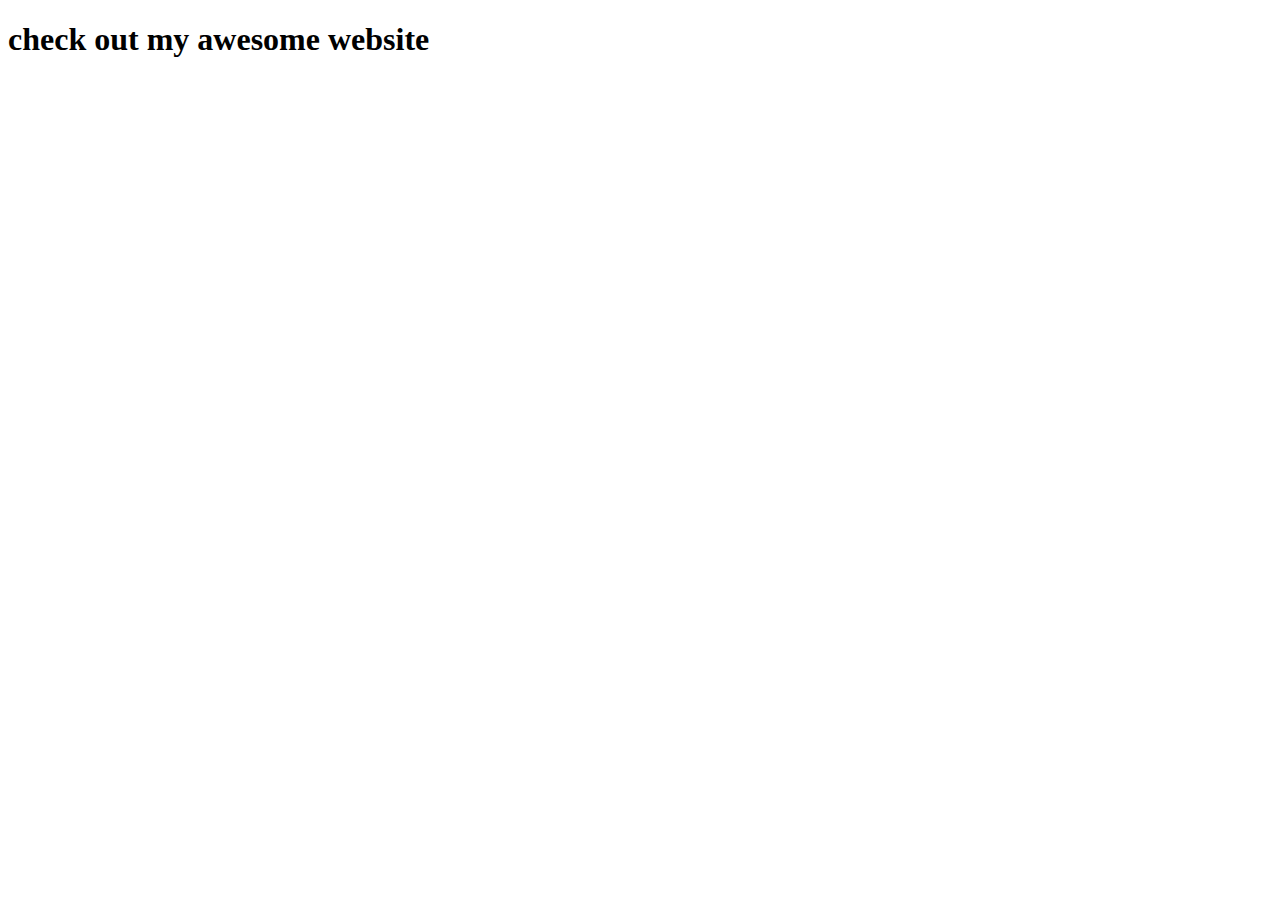
<file: scratch.html>
<!DOCTYPE html>
<html lang="en">

<head>
    <meta charset="UTF-8">
    <meta http-equiv="X-UA-Compatible" content="IE=edge">
    <meta name="viewport" content="width=device-width, initial-scale=1.0">
    <title>Document</title>
</head>

<body>
    <h1>check out my awesome website</h1>
    <br>
    <div class='tableauPlaceholder' id='viz1669662451338' style='position: relative'><noscript><a href='#'><img
                    alt='Dashboard 1 '
                    src='https:&#47;&#47;public.tableau.com&#47;static&#47;images&#47;Wh&#47;WhoAmericansspendtheirtimewithbyage&#47;Dashboard1&#47;1_rss.png'
                    style='border: none' /></a></noscript><object class='tableauViz' style='display:none;'>
            <param name='host_url' value='https%3A%2F%2Fpublic.tableau.com%2F' />
            <param name='embed_code_version' value='3' />
            <param name='site_root' value='' />
            <param name='name' value='WhoAmericansspendtheirtimewithbyage&#47;Dashboard1' />
            <param name='tabs' value='no' />
            <param name='toolbar' value='yes' />
            <param name='static_image'
                value='https:&#47;&#47;public.tableau.com&#47;static&#47;images&#47;Wh&#47;WhoAmericansspendtheirtimewithbyage&#47;Dashboard1&#47;1.png' />
            <param name='animate_transition' value='yes' />
            <param name='display_static_image' value='yes' />
            <param name='display_spinner' value='yes' />
            <param name='display_overlay' value='yes' />
            <param name='display_count' value='yes' />
            <param name='language' value='en-US' />
        </object></div>
    <script
        type='text/javascript'> var divElement = document.getElementById('viz1669662451338'); var vizElement = divElement.getElementsByTagName('object')[0]; vizElement.style.width = '1100px'; vizElement.style.height = '927px'; var scriptElement = document.createElement('script'); scriptElement.src = 'https://public.tableau.com/javascripts/api/viz_v1.js'; vizElement.parentNode.insertBefore(scriptElement, vizElement);                </script>
    </div>
</body>

</html>
</file>
